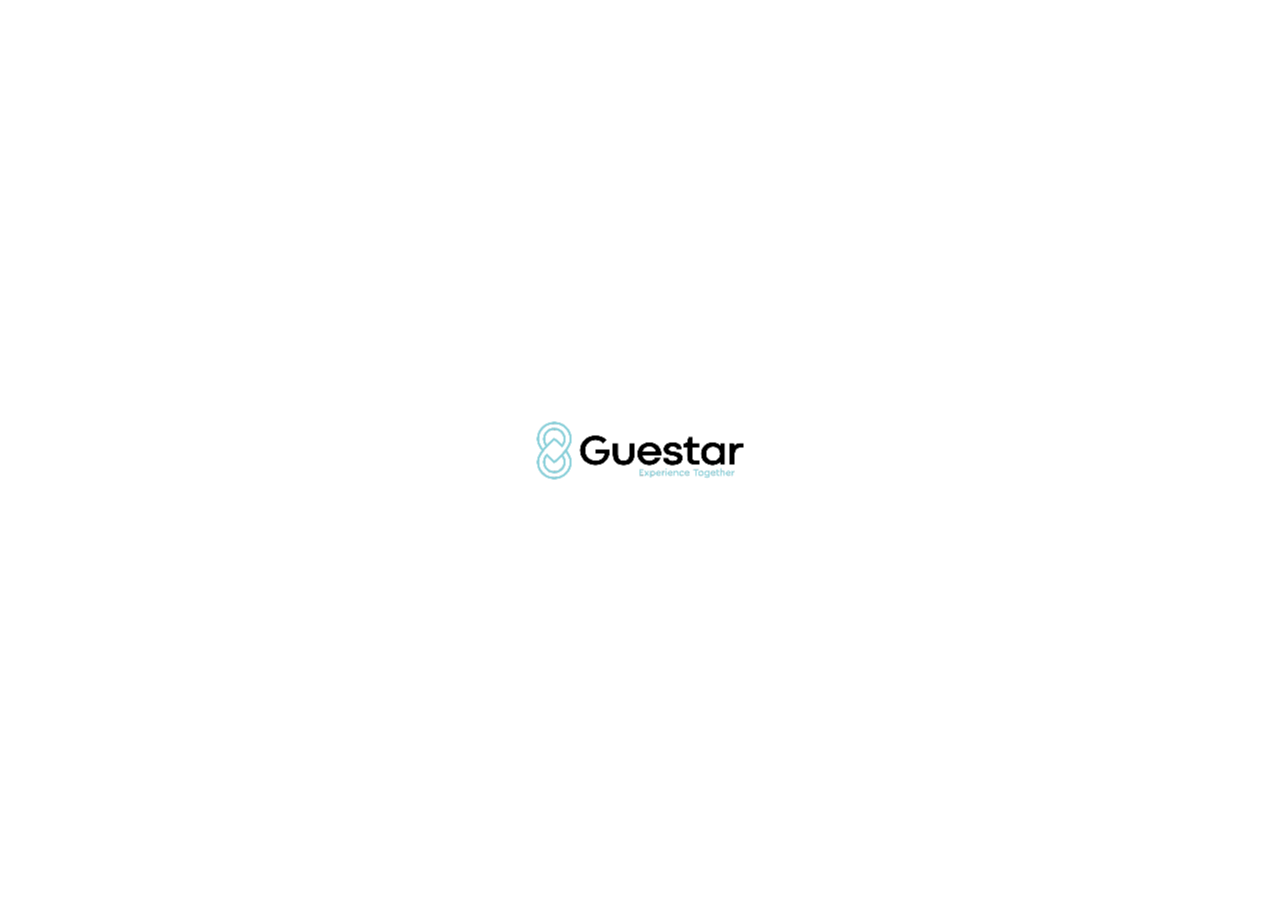
<file: event app/web/index.html>
<!DOCTYPE html>
<html>
<head>
  <!--
    If you are serving your web app in a path other than the root, change the
    href value below to reflect the base path you are serving from.

    The path provided below has to start and end with a slash "/" in order for
    it to work correctly.

    For more details:
    * https://developer.mozilla.org/en-US/docs/Web/HTML/Element/base

    This is a placeholder for base href that will be replaced by the value of
    the `--base-href` argument provided to `flutter build`.
  -->
  <base href="$FLUTTER_BASE_HREF">

  <meta charset="UTF-8">
  <meta content="IE=Edge" http-equiv="X-UA-Compatible">
  <meta name="description" content="A new Flutter project.">

  <!-- iOS meta tags & icons -->
  <meta name="apple-mobile-web-app-capable" content="yes">
  <meta name="apple-mobile-web-app-status-bar-style" content="black">
  <meta name="apple-mobile-web-app-title" content="events">
  <link rel="apple-touch-icon" href="icons/Icon-192.png">

  <title>events</title>
  <link rel="manifest" href="manifest.json">
  <link rel="stylesheet" type="text/css" href="splash/style.css">
</head>
<body style="position: fixed; inset: 0px; overflow: hidden; padding: 0px; margin: 0px; user-select: none; touch-action: none; font: 14px sans-serif; color: red;">
  <!-- This script installs service_worker.js to provide PWA functionality to
       application. For more information, see:
       https://developers.google.com/web/fundamentals/primers/service-workers -->
  <script>
    var serviceWorkerVersion = null;
    var scriptLoaded = false;
    function loadMainDartJs() {
      if (scriptLoaded) {
        return;
      }
      scriptLoaded = true;
      var scriptTag = document.createElement('script');
      scriptTag.src = 'main.dart.js';
      scriptTag.type = 'application/javascript';
      document.body.append(scriptTag);
    }

    if ('serviceWorker' in navigator) {
      // Service workers are supported. Use them.
      window.addEventListener('load', function () {
        // Wait for registration to finish before dropping the <script> tag.
        // Otherwise, the browser will load the script multiple times,
        // potentially different versions.
        var serviceWorkerUrl = 'flutter_service_worker.js?v=' + serviceWorkerVersion;
        navigator.serviceWorker.register(serviceWorkerUrl)
          .then((reg) => {
            function waitForActivation(serviceWorker) {
              serviceWorker.addEventListener('statechange', () => {
                if (serviceWorker.state == 'activated') {
                  console.log('Installed new service worker.');
                  loadMainDartJs();
                }
              });
            }
            if (!reg.active && (reg.installing || reg.waiting)) {
              // No active web worker and we have installed or are installing
              // one for the first time. Simply wait for it to activate.
              waitForActivation(reg.installing || reg.waiting);
            } else if (!reg.active.scriptURL.endsWith(serviceWorkerVersion)) {
              // When the app updates the serviceWorkerVersion changes, so we
              // need to ask the service worker to update.
              console.log('New service worker available.');
              reg.update();
              waitForActivation(reg.installing);
            } else {
              // Existing service worker is still good.
              console.log('Loading app from service worker.');
              loadMainDartJs();
            }
          });

        // If service worker doesn't succeed in a reasonable amount of time,
        // fallback to plaint <script> tag.
        setTimeout(() => {
          if (!scriptLoaded) {
            console.warn(
              'Failed to load app from service worker. Falling back to plain <script> tag.',
            );
            loadMainDartJs();
          }
        }, 4000);
      });
    } else {
      // Service workers not supported. Just drop the <script> tag.
      loadMainDartJs();
    }
  </script>
  <picture id="splash">
    <source srcset="splash/img/light-1x.png 1x, splash/img/light-2x.png 2x, splash/img/light-3x.png 3x, splash/img/light-4x.png 4x" media="(prefers-color-scheme: light) or (prefers-color-scheme: no-preference)">
    <source srcset="splash/img/dark-1x.png 1x, splash/img/dark-2x.png 2x, splash/img/dark-3x.png 3x, splash/img/dark-4x.png 4x" media="(prefers-color-scheme: dark)">
    <img class="center" src="splash/img/light-1x.png" />
  </picture>
</body>
</html>
</file>
<file: event app/web/splash/style.css>
body, html {
  margin:0;
  height:100%;
  background: #FFFFFF;
  
  background-size: 100% 100%;
}

.center {
  margin: 0;
  position: absolute;
  top: 50%;
  left: 50%;
  -ms-transform: translate(-50%, -50%);
  transform: translate(-50%, -50%);
}

.contain {
  display:block;
  width:100%; height:100%;
  object-fit: contain;
}

.stretch {
  display:block;
  width:100%; height:100%;
}

.cover {
  display:block;
  width:100%; height:100%;
  object-fit: cover;
}

@media (prefers-color-scheme: dark) {
  body {
    margin:0;
    height:100%;
    background: #222427;
    
    background-size: 100% 100%;
  }
}
</file>
